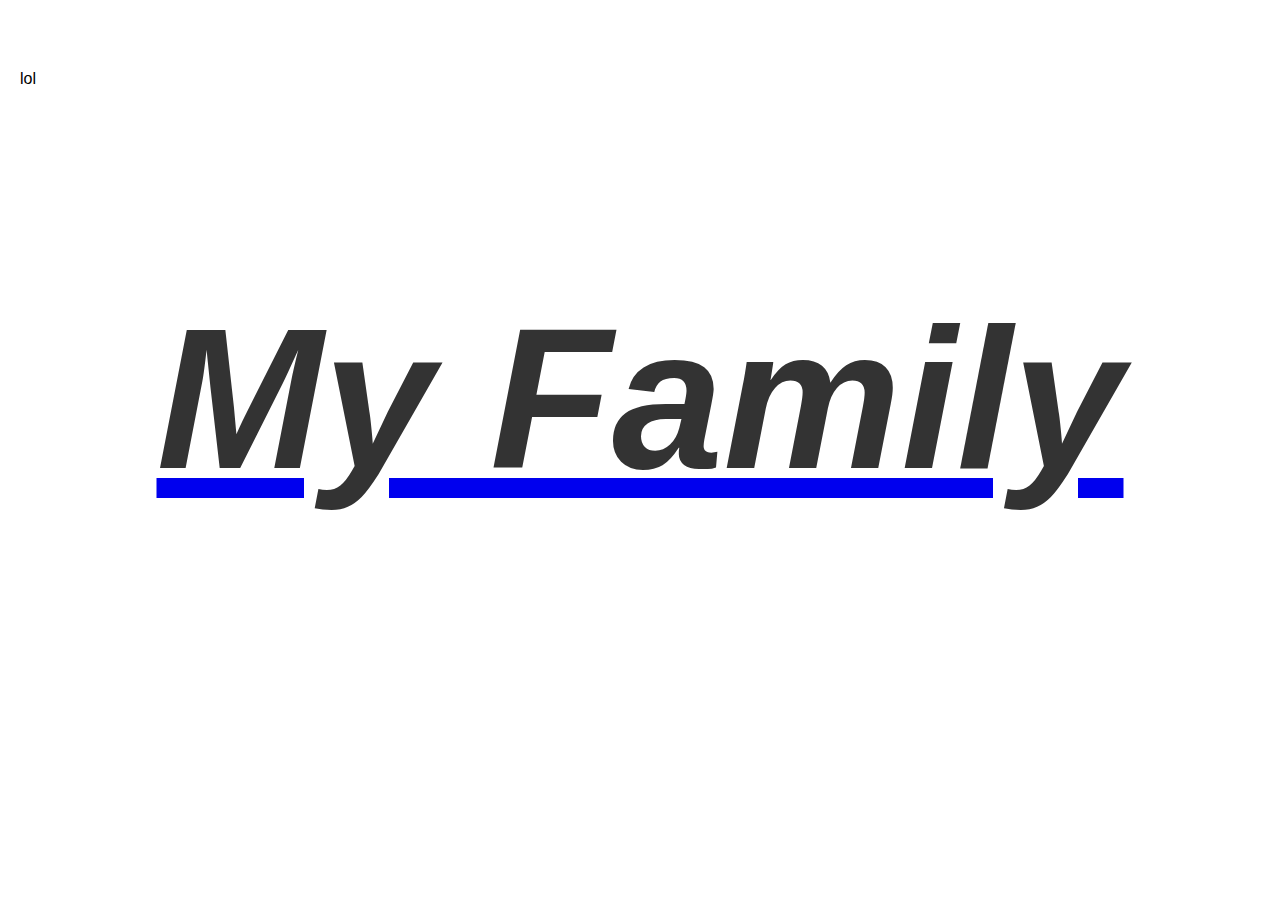
<file: index.html>
<!DOCTYPE html>
<html>
    <head>
        <title>My Family</title>
        <link rel="stylesheet" type="text/css" href="style.css">
    </head>
    <body>
        <div class="header">
            <div class="firecracker"></div>
            <a href="index1.html"><h1><em>My Family</em></h1></a>
             
        </div>
    </body>
</html>
</file>
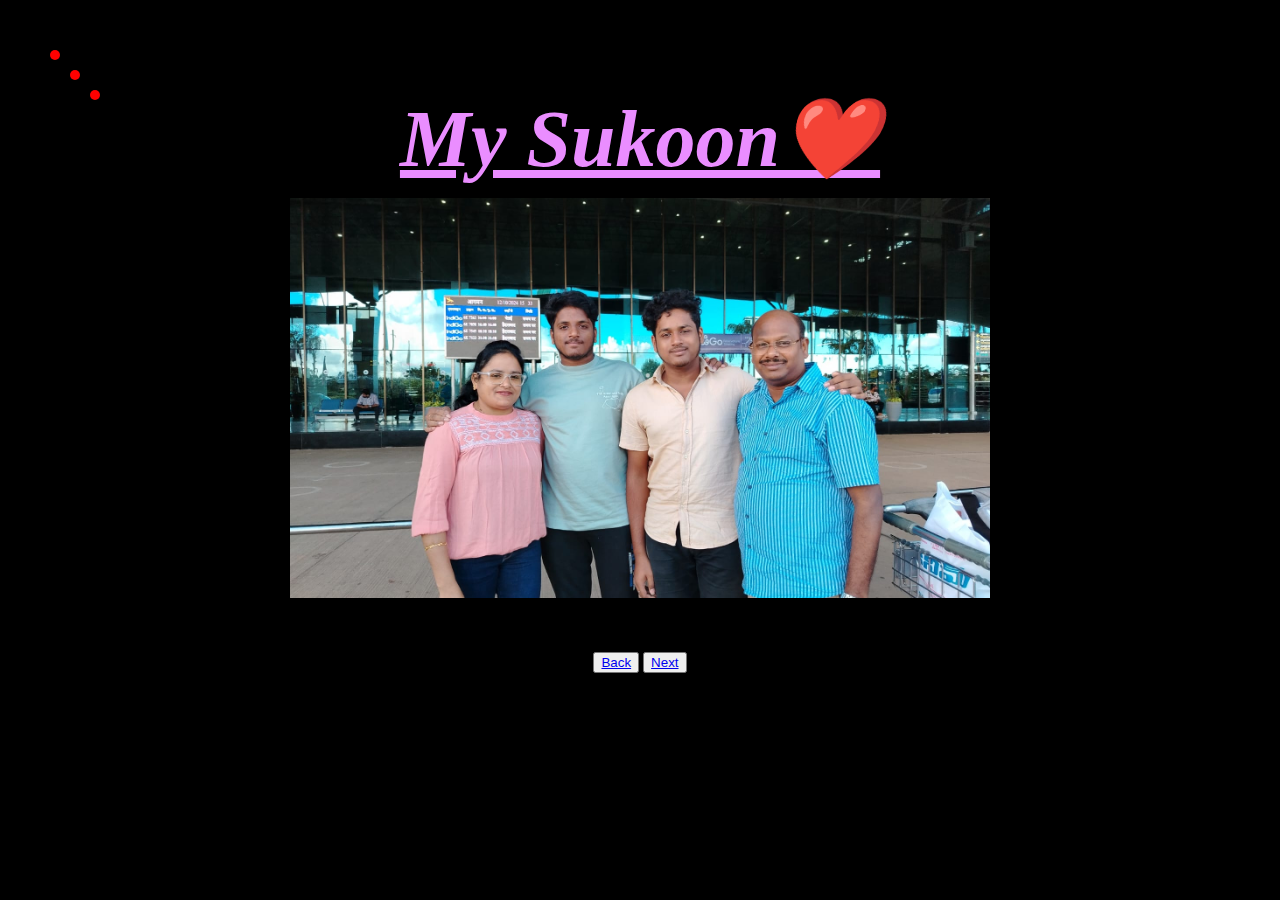
<file: index1.html>
<!DOCTYPE html>
<html>
    <head>
        <title>
           My Family
        </title>
        <link  rel="stylesheet" type="text/css" href="style1.css">
    </head>
    <body>
        <div class="family">
            <div class="firecracker"></div>
            <h1>
                <em>My Sukoon❤️</em>
            </h1>
            <img src="family.jpeg" alt="family" width="700" height="100" aria-level="family">
            <p>
                My family is the best family in the world. I love my family.
            </p>
            <button>
                <a href="index.html">Back</a>
            </button>
            <button>
                <a href="index2.html">Next</a>
            </button>
        </div>
    </body>
</html>
</file>
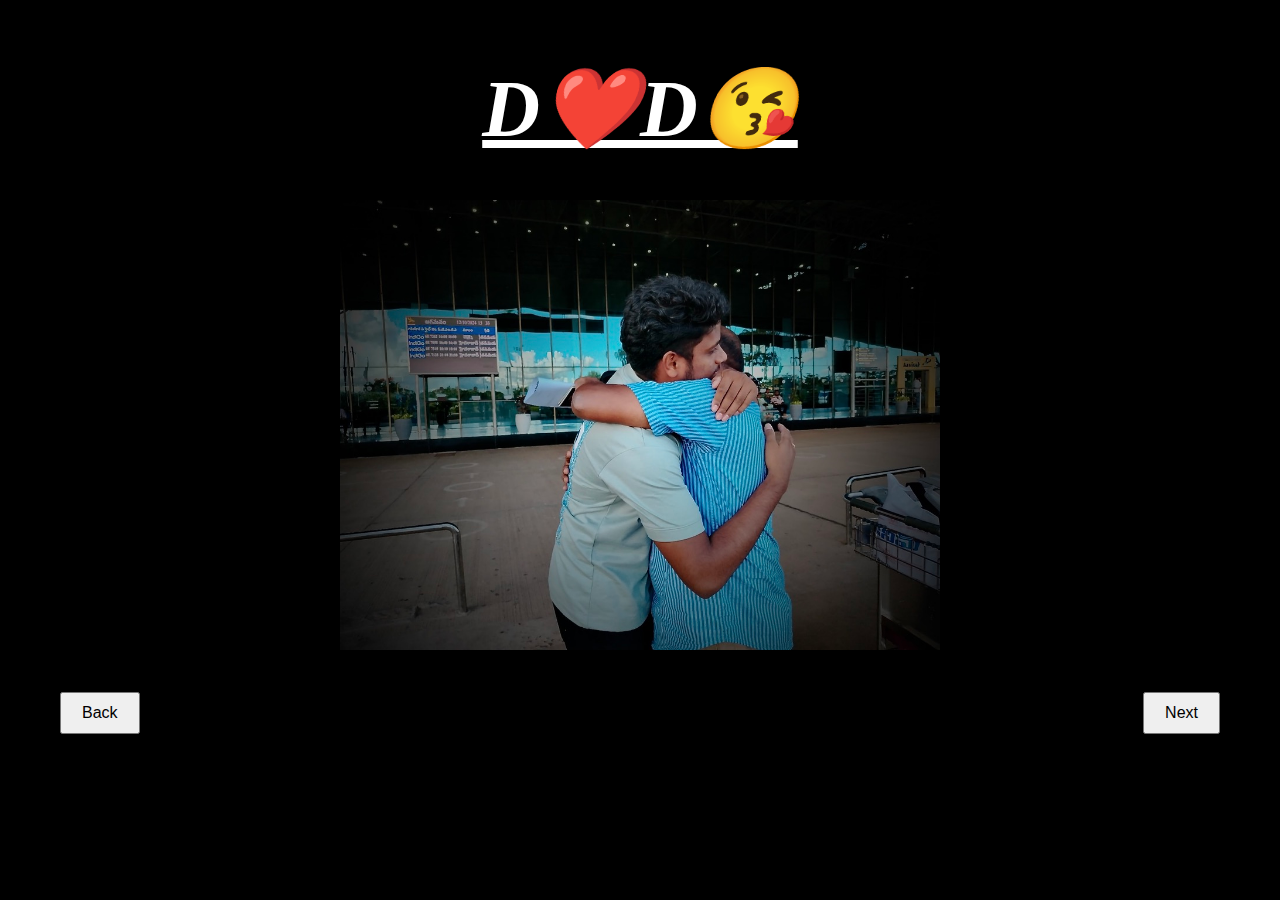
<file: index2.html>
<!DOCTYPE html>
<html>
    <head>
        <title>My Dad</title>
        <link rel="stylesheet" type="text/css" href="style2.css">
    </head>
    <body>
        <div class="Dad">
            <h1><em>D❤️D😘</em></h1> 
            <div class="image-container">
                <img src="Dad.jpeg" alt="dad" aria-level="dad">
            </div>
        </div>
        <div class="button-container">
            <button>
                <a href="index1.html">Back</a>
            </button>
            <button>
                <a href="index3.html">Next</a>
            </button>
        </div>
    </body>
</html>
</file>
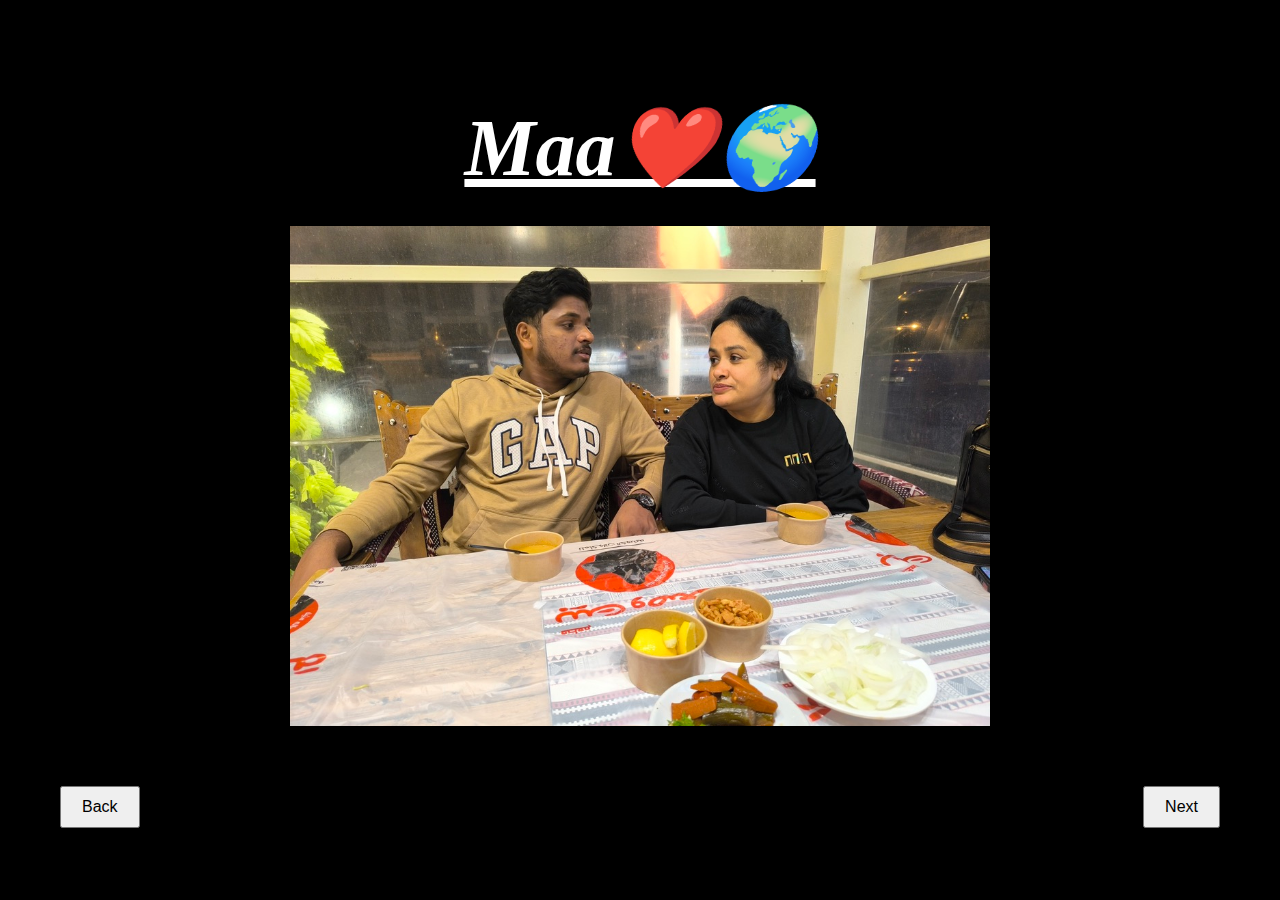
<file: index3.html>
<!DOCTYPE html>
<html>
<head>
    <title>My Mom</title>
    <link rel="stylesheet" type="text/css" href="style3.css">
</head>
<body>
    <div class="Mom">
        <h1><em>Maa❤️🌍</em></h1>
        <div class="image-container">
            <img src="mom.jpeg" alt="mom" width="700" height="500" aria-level="mom">
        </div>
    </div>
    <div class="button-container">
        <button>
            <a href="index2.html">Back</a>
        </button>
        <button>
            <a href="index4.html">Next</a>
        </button>
    </div>
</body>
</html>
</file>
<file: style.css>
@keyframes bounce {
    0%, 20%, 50%, 80%, 100% {
        transform: translateY(0);
    }
    40% {
        transform: translateY(-30px);
    }
    60% {
        transform: translateY(-15px);
    }
}

@keyframes firecracker {
    0% {
        transform: scale(1);
        opacity: 1;
    }
    50% {
        transform: scale(1.5);
        opacity: 0.5;
    }
    100% {
        transform: scale(2);
        opacity: 0;
    }
}

@keyframes breakingGlass {
    0% {
        transform: scale(1);
        opacity: 1;
    }
    50% {
        transform: scale(1.2) rotate(10deg);
        opacity: 0.7;
    }
    100% {
        transform: scale(0.8) rotate(-10deg);
        opacity: 0;
    }
}

body {
    background-image: url(https://png.pngtree.com/thumb_back/fh260/background/20240103/pngtree-vivid-abstract-texture-a-burst-of-colorful-background-image_13892083.png);
    background-position: center;
    background-attachment: fixed;
    background-size: cover;
    font-family: Arial, sans-serif;
    margin: 0;
    padding: 0;
}

.header {
    text-align: center;
    margin-top: 50px;
}

.header h1 {
    font-size: 200px;
    color: #333;
    animation: breakingGlass 5s ease-in-out;
    animation: bounce 2s infinite;

}

.firecracker {
    position: relative;
    width: 100px;
    height: 100px;
    background-color: red, yellow, green;
    border-radius: 100%;
    animation: firecracker 5s infinite;
}

.firecracker::before,
.firecracker::after {
    content: 'lol';
    position: absolute;
    width: 10px;
    height: 10px;
    background-color: red, yellow, green;
    border-radius: 50%;
    animation: firecracker 5s infinite;
}

.firecracker::before {
    top: -20px;
    left: -20px;
}

.firecracker::after {
    top: 20px;
    left: 20px;
}
</file>
<file: style1.css>
@keyframes zoomIn {
    from {
        transform: scale(0.5);
        opacity: 0;
    }
    to {
        transform: scale(1);
        opacity: 1;
    }
}

@keyframes rotate {
    from {
        transform: rotate(0deg);
    }
    to {
        transform: rotate(360deg);
    }
}

@keyframes slideIn {
    from {
        transform: translateX(-100%);
        opacity: 0;
    }
    to {
        transform: translateX(0);
        opacity: 1;
    }
}
@keyframes firecracker {
    0% {
        transform: scale(1);
        opacity: 1;
    }
    50% {
        transform: scale(1.5);
        opacity: 0.5;
    }
    100% {
        transform: scale(2);
        opacity: 0;
    }
}

.firecracker {
    position: relative;
    width: 10px;
    height: 10px;
    background-color: red;
    border-radius: 50%;
    animation: firecracker 1s infinite;
}

.firecracker::before,
.firecracker::after {
    content: '';
    position: absolute;
    width: 10px;
    height: 10px;
    background-color: red;
    border-radius: 50%;
    animation: firecracker 1s infinite;
}

.firecracker::before {
    top: -20px;
    left: -20px;
}

.firecracker::after {
    top: 20px;
    left: 20px;
}


body {
    background-color: #000000;
    background-position: center;
    background-attachment: fixed;
    background-size: cover;
    font-family: "alex brush";
    margin: 20px;
    padding: 20px;
    animation: fadeIn 1s ease-in-out;
}

.family {
    /*background-image: url(https://png.pngtree.com/thumb_back/fh260/background/20230721/pngtree-d-rendering-of-orange-brick-wallpaper-background-in-high-resolution-4k-image_3714290.jpg);
    background-position: center;
    background-attachment: fixed;
    background-size: cover;*/
   
    margin: 10px;
    padding: 20px;
    text-align: center;
    image-resolution: auto;
    image-orientation: from-image;
    animation: fadeIn 2s ease-in-out;
}

.family h1 {
    margin: 2px;
    padding: 10px;
    border: #000000;
    color: rgb(234, 141, 255);
    text-align: center;
    text-decoration: underline;
    font-size: 80px;
    font-style: italic;
    font-family: "comic sans ms";
    animation: bounce 2s infinite;
}

.family img {
    width: 700px;
    height: 400px;
    object-fit: cover;
    animation: zoomIn 2s ease-in-out;
}
</file>
<file: style2.css>
@keyframes fadeIn {
    from {
        opacity: 0;
    }
    to {
        opacity: 1;
    }
}

@keyframes fadeOut {
    from {
        transform: scale(1.5);
        opacity: 0;
    }
    to {
        transform: scale(1);
        opacity: 1;
    }
}

body {
    background-color: #000000;
    background-position: center;
    background-attachment: fixed;
    background-size: cover;
    font-family: "alex brush";
    margin: 20px;
    padding: 20px;
    animation: fadeIn 1s ease-in-out;
}

.Dad {
    text-align: center;
    animation: fadeIn 2s ease-in-out;
}

.Dad h1 {
    margin: 10px;
    padding: 1%;
    border: #000000;
    color: rgb(255, 255, 255);
    text-align: center;
    text-decoration: underline;
    font-size: 80px;
    font-style: italic;
    font-family: "comic sans ms";
    animation: bounce 2s infinite;
}

.image-container {
    display: flex;
    justify-content: center;
    gap: 20px; /* Adjust the gap between images as needed */
}

.image-container img {
    width: 300px; /* Set the desired width */
    height: 300px; /* Set the desired height */
    object-fit: cover; /* Ensure the images cover the specified dimensions */
    animation: fadeOut 2s ease-in-out;
}

.button-container {
    display: flex;
    justify-content: space-between;
    margin: 20px;
}

.button-container button {
    padding: 10px 20px;
    font-size: 16px;
}

.button-container a {
    text-decoration: none;
    color: inherit;
}
.Dad img {
    image-resolution: auto;
    width: 50%;
    height: 50%;
    margin: 10px;
    padding: 1%;
    border: #eb0c0c;
    color: rgb(255, 255, 255);
    text-align: center;
    text-decoration: underline;
    font-size: 80px;
    font-style: italic;
    font-family: "comic sans ms";
    animation: bounce 2s infinite;
}

.footer{
    background-image: url(https://encrypted-tbn0.gstatic.com/images?q=tbn:ANd9GcTkCEwt7cRT2GvrpQ6OTNIk6NrVgVKK_lqGCA&s);
    background-attachment: fixed;
    background-size: cover;
    color: #333;
    padding: 10px;
    text-align: center;
    margin: 0 auto;
}
#button{

    padding: 5px;
    text-align: center;

    font-family: Arial, sans-serif;
    color: #343a40;
}
</file>
<file: style3.css>
@keyframes fadeIn {
    from {
        opacity: 0;
    }
    to {
        opacity: 1;
    }
}

@keyframes zoomIn {
    from {
        transform: scale(1.5);
        opacity: 0;
    }
    to {
        transform: scale(1);
        opacity: 1;
    }
}
@keyframes zoomIn {
    from {
        transform: scale(0.5);
        opacity: 0;
    }
    to {
        transform: scale(1);
        opacity: 1;
    }
}

body {background-color: #000000;
       background-attachment: fixed;
    background-size: cover;
    font-family: Arial, sans-serif;
    margin: 20px;
    padding: 20px;
    animation: fadeIn 1s ease-in-out;
}

.Mom {
   background-color: #000000;
    background-attachment: fixed;
    background-size: cover;
    margin: 20px;
    padding: 20px;
    text-align: center;
    image-resolution: auto;
    animation: fadeOut 2s ease-in-out;
}

.Mom h1 {
    margin: 10px;
    padding: 1%;
    border: #000000;
    color: rgb(255, 255, 255);
    text-align: center;
    text-decoration: underline;
    font-size: 80px;
    font-style: italic;
    font-family: "comic sans ms";
}

.image-container {
    display: flex;
    justify-content: center;
    margin: 20px 0;
}

.image-container img {
    width: 700px;
    height: 500px;
    object-fit: cover;
    animation: zoomIn 2s ease-in-out;
}

.button-container {
    display: flex;
    justify-content: space-between;
    margin: 20px;
}

.button-container button {
    padding: 10px 20px;
    font-size: 16px;
}

.button-container a {
    text-decoration: none;
    color: inherit;
}
.footer{
    background-image: url(https://encrypted-tbn0.gstatic.com/images?q=tbn:ANd9GcTkCEwt7cRT2GvrpQ6OTNIk6NrVgVKK_lqGCA&s);
    background-attachment: fixed;
    background-size: cover;
    color: #333;
    padding: 10px;
    text-align: center;
    margin: 0 auto;
}
#button{

    padding: 5px;
    text-align: center;

    font-family: Arial, sans-serif;
    color: #343a40;
}
</file>
